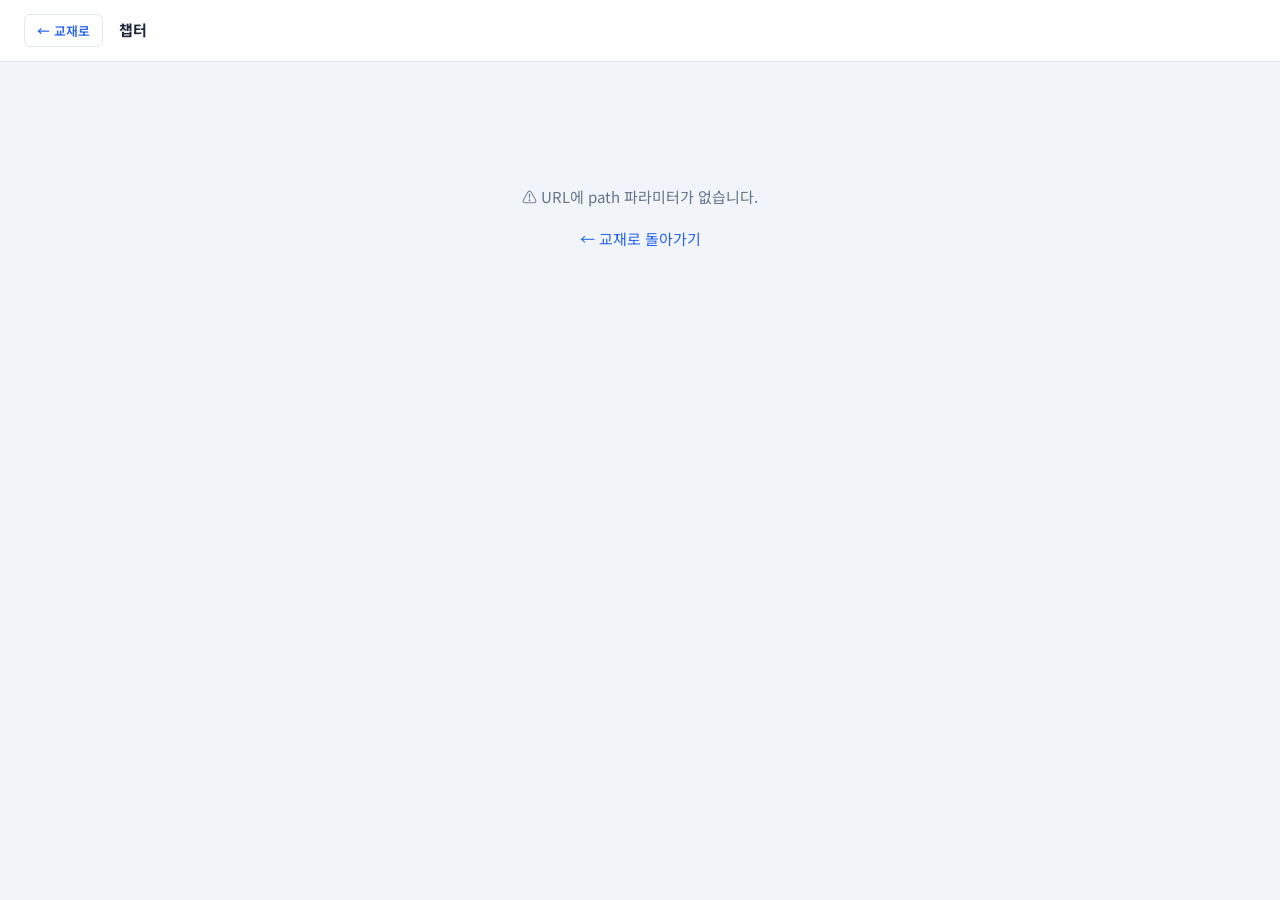
<file: src/quiz.html>
<!DOCTYPE html>
<html lang="ko">
<head>
  <meta charset="UTF-8">
  <meta name="viewport" content="width=device-width, initial-scale=1.0">
  <title>문제 풀기 — CS 면접 교재</title>
  <!-- Google tag (gtag.js) -->
  <script async src="https://www.googletagmanager.com/gtag/js?id=G-2GBYVRBJ37"></script>
  <script>
    window.dataLayer = window.dataLayer || [];
    function gtag(){dataLayer.push(arguments);}
    gtag('js', new Date());
    gtag('config', 'G-2GBYVRBJ37');
  </script>
  <link rel="stylesheet" href="style.css">
  <link rel="preconnect" href="https://fonts.googleapis.com">
  <link href="https://fonts.googleapis.com/css2?family=Noto+Sans+KR:wght@400;500;600;700&display=swap" rel="stylesheet">
</head>
<body class="quiz-page">
  <div id="quiz-app">

    <header id="quiz-header">
      <a href="../index.html" class="back-btn">← 교재로</a>
      <div class="quiz-title">
        <div id="quiz-chapter-name">챕터 로딩 중...</div>
        <div id="quiz-vol-name"></div>
      </div>
      <div id="quiz-score-display"></div>
    </header>

    <div id="quiz-body">

      <div id="quiz-loading">
        <div class="spinner"></div>
        <p>문제 불러오는 중...</p>
      </div>

      <div id="quiz-card-area" style="display:none">
        <div class="quiz-progress-bar">
          <div id="quiz-progress-fill"></div>
        </div>

        <div class="quiz-counter">
          <span id="quiz-current-num">1</span>
          <span style="color:#94a3b8"> / </span>
          <span id="quiz-total-num">0</span>
          <span class="quiz-type-badge" id="quiz-type-badge"></span>
        </div>

        <div id="quiz-card">
          <div class="question-text" id="quiz-question"></div>

          <!-- 내 답변 입력 영역 -->
          <div class="user-answer-section">
            <div class="answer-label">내 답변</div>
            <textarea id="user-answer" placeholder="면접관이라면 어떻게 답변할지 적어보세요..." rows="4"></textarea>
          </div>

          <!-- 모범 답변 (비교 버튼 클릭 후 공개) -->
          <div id="answer-area" style="display:none">
            <div class="answer-label model-label">모범 답변</div>
            <div class="answer-text" id="quiz-answer"></div>
          </div>

          <div class="quiz-actions">
            <button id="reveal-btn" class="reveal-btn">모범 답변과 비교하기 👁</button>
            <div id="rating-btns" style="display:none">
              <button class="rating-btn knew" id="btn-knew">✓ 알고 있었음</button>
              <button class="rating-btn didnt" id="btn-didnt">✗ 몰랐음</button>
            </div>
          </div>
        </div>

        <div class="keyboard-hint" id="keyboard-hint">
          <kbd>Space</kbd> 비교하기 &nbsp;·&nbsp; <kbd>←</kbd> 몰랐음 &nbsp;·&nbsp; <kbd>→</kbd> 알았음
        </div>
      </div>

      <!-- 결과 요약 -->
      <div id="quiz-summary" style="display:none">
        <div class="summary-icon">🎉</div>
        <h2>퀴즈 완료!</h2>
        <div class="summary-stats">
          <div class="stat-card good">
            <div class="stat-num" id="stat-knew">0</div>
            <div class="stat-label">알고 있었음</div>
          </div>
          <div class="stat-card bad">
            <div class="stat-num" id="stat-didnt">0</div>
            <div class="stat-label">다시 공부</div>
          </div>
          <div class="stat-card">
            <div class="stat-num" id="stat-score">0%</div>
            <div class="stat-label">정답률</div>
          </div>
        </div>
        <div class="summary-actions">
          <button class="restart-btn" id="restart-btn">다시 풀기 ↺</button>
          <a href="../index.html" class="back-btn-large">교재로 돌아가기</a>
        </div>
      </div>

    </div>
  </div>

  <script src="quiz.js"></script>
</body>
</html>
</file>
<file: src/style.css>
/* ============================================================
   Reset & Base
   ============================================================ */
*, *::before, *::after { box-sizing: border-box; margin: 0; padding: 0; }

:root {
  --sidebar-w: 280px;
  --toolbar-h: 52px;
  --footer-h: 48px;
  --sidebar-bg: #1a2236;
  --sidebar-hover: #243049;
  --sidebar-active: #2563eb;
  --sidebar-text: #cbd5e1;
  --sidebar-head-text: #f1f5f9;
  --accent: #2563eb;
  --accent-light: #eff6ff;
  --bg: #f1f5f9;
  --surface: #ffffff;
  --border: #e2e8f0;
  --text: #1e293b;
  --text-muted: #64748b;
  --code-bg: #f8fafc;
  --radius: 8px;
  --shadow: 0 1px 4px rgba(0,0,0,.08), 0 4px 16px rgba(0,0,0,.06);
}

html, body {
  height: 100%;
  font-family: 'Noto Sans KR', sans-serif;
  font-size: 15px;
  color: var(--text);
  background: var(--bg);
  -webkit-font-smoothing: antialiased;
  overflow-x: hidden;
}

button { cursor: pointer; font-family: inherit; border: none; background: none; }
a { color: var(--accent); text-decoration: none; }
a:hover { text-decoration: underline; }

/* ============================================================
   Layout
   ============================================================ */
#app {
  display: flex;
  height: 100vh;
  overflow: hidden;
}

/* ============================================================
   Sidebar
   ============================================================ */
#sidebar {
  width: var(--sidebar-w);
  background: var(--sidebar-bg);
  display: flex;
  flex-direction: column;
  flex-shrink: 0;
  overflow: hidden;
  transition: width .28s cubic-bezier(.4,0,.2,1);
  z-index: 200;
}
#sidebar.closed { width: 0; }

.sidebar-header {
  padding: 20px 16px 16px;
  border-bottom: 1px solid rgba(255,255,255,.07);
  flex-shrink: 0;
}

.logo {
  display: flex;
  align-items: center;
  gap: 8px;
}
.logo-icon { font-size: 1.3rem; }
.logo-text {
  font-weight: 700;
  font-size: .95rem;
  color: var(--sidebar-head-text);
  letter-spacing: -.01em;
}

/* TOC */
#toc {
  flex: 1;
  overflow-y: auto;
  padding: 8px 0 20px;
}
#toc::-webkit-scrollbar { width: 4px; }
#toc::-webkit-scrollbar-track { background: transparent; }
#toc::-webkit-scrollbar-thumb { background: rgba(255,255,255,.15); border-radius: 2px; }

/* ── Accordion: Volume header ── */
.toc-volume {
  display: flex;
  align-items: center;
  gap: 8px;
  padding: 11px 14px 11px 16px;
  cursor: pointer;
  user-select: none;
  transition: background .15s;
}
.toc-volume:hover { background: rgba(255,255,255,.05); }

.vol-dot {
  width: 8px;
  height: 8px;
  border-radius: 50%;
  flex-shrink: 0;
}
.vol-label {
  flex: 1;
  font-size: .72rem;
  font-weight: 700;
  letter-spacing: .07em;
  text-transform: uppercase;
  color: rgba(255,255,255,.45);
  line-height: 1.3;
}
.vol-chevron {
  font-size: .8rem;
  color: rgba(255,255,255,.3);
  transition: transform .22s ease;
  transform: rotate(0deg);
  flex-shrink: 0;
}
.toc-volume.open .vol-chevron { transform: rotate(90deg); }

/* ── Accordion: Chapter list ── */
.toc-chapter-list {
  overflow: hidden;
  max-height: 0;
  transition: max-height .28s cubic-bezier(.4,0,.2,1);
}
.toc-chapter-list.open {
  max-height: 2000px;
}

.toc-chapter {
  padding: 7px 16px 7px 32px;
  font-size: .83rem;
  color: var(--sidebar-text);
  cursor: pointer;
  border-radius: 0 20px 20px 0;
  margin-right: 8px;
  transition: background .15s, color .15s;
  line-height: 1.45;
}
.toc-chapter:hover { background: var(--sidebar-hover); color: #fff; }
.toc-chapter.active {
  background: var(--sidebar-active);
  color: #fff;
  font-weight: 600;
}

/* ============================================================
   Main Wrapper
   ============================================================ */
#main-wrapper {
  flex: 1;
  display: flex;
  flex-direction: column;
  overflow: hidden;
  min-width: 0;
}

/* ============================================================
   Toolbar
   ============================================================ */
#toolbar {
  height: var(--toolbar-h);
  display: flex;
  align-items: center;
  gap: 10px;
  padding: 0 16px;
  background: var(--surface);
  border-bottom: 1px solid var(--border);
  flex-shrink: 0;
  z-index: 10;
}

#sidebar-toggle {
  width: 36px;
  height: 36px;
  display: flex;
  align-items: center;
  justify-content: center;
  border-radius: 6px;
  color: var(--text-muted);
  transition: background .15s, color .15s;
  flex-shrink: 0;
}
#sidebar-toggle:hover { background: var(--bg); color: var(--text); }

#breadcrumb {
  font-size: .8rem;
  color: var(--text-muted);
  flex: 1;
  min-width: 0;
  overflow: hidden;
  text-overflow: ellipsis;
  white-space: nowrap;
}

.toolbar-right {
  display: flex;
  align-items: center;
  gap: 8px;
  flex-shrink: 0;
}

.quiz-btn {
  padding: 6px 14px;
  background: var(--accent);
  color: white;
  border-radius: 20px;
  font-size: .8rem;
  font-weight: 600;
  transition: background .15s, transform .1s;
  white-space: nowrap;
}
.quiz-btn:hover { background: #1d4ed8; }
.quiz-btn:active { transform: scale(.97); }

.icon-btn {
  width: 34px;
  height: 34px;
  display: flex;
  align-items: center;
  justify-content: center;
  border-radius: 6px;
  font-size: 1.15rem;
  color: var(--text-muted);
  transition: background .15s, color .15s;
}
.icon-btn:hover { background: var(--bg); }
.icon-btn.bookmarked { color: #f59e0b; }

/* ============================================================
   Reader Area
   ============================================================ */
#reader-area {
  flex: 1;
  display: flex;
  align-items: flex-start;
  overflow-y: auto;
  overflow-x: hidden;
  background: var(--bg);
  min-height: 0;
}
#reader-area::-webkit-scrollbar { width: 6px; }
#reader-area::-webkit-scrollbar-track { background: transparent; }
#reader-area::-webkit-scrollbar-thumb { background: var(--border); border-radius: 3px; }
#reader-area::-webkit-scrollbar-thumb:hover { background: #cbd5e1; }

.nav-btn {
  width: 48px;
  flex-shrink: 0;
  display: flex;
  align-items: center;
  justify-content: center;
  font-size: 1.8rem;
  color: var(--text-muted);
  transition: background .15s, color .15s;
  position: sticky;
  top: calc(50vh - var(--toolbar-h) - 24px);
  height: 48px;
  align-self: flex-start;
}
.nav-btn:hover { background: rgba(0,0,0,.04); color: var(--text); }
.nav-btn:disabled { opacity: .25; cursor: default; }

#content {
  flex: 1;
  padding: 40px 52px;
  background: var(--surface);
  max-width: 840px;
  border-radius: var(--radius);
  box-shadow: var(--shadow);
  min-width: 0;
  transition: opacity .2s ease, transform .2s ease;
}

/* Page transition */
#content.exit-left  { opacity: 0; transform: translateX(-24px); }
#content.exit-right { opacity: 0; transform: translateX(24px); }
#content.enter-right { opacity: 0; transform: translateX(24px); }
#content.enter-left  { opacity: 0; transform: translateX(-24px); }

/* ============================================================
   Meta badge (difficulty / interview_frequency / importance)
   ============================================================ */
.meta-badge {
  display: flex;
  flex-wrap: wrap;
  gap: 6px 24px;
  padding: 12px 16px;
  background: #f8fafc;
  border: 1px solid var(--border);
  border-radius: 8px;
  margin-bottom: 28px;
}
.meta-item {
  display: flex;
  align-items: center;
  gap: 6px;
}
.meta-label {
  font-size: .72rem;
  font-weight: 700;
  letter-spacing: .06em;
  text-transform: uppercase;
  color: var(--text-muted);
  white-space: nowrap;
}
.meta-stars { letter-spacing: 3px; font-size: 1rem; line-height: 1; }
.star-on  { color: #f59e0b; }
.star-off { color: #d1d5db; }

/* ============================================================
   Content Typography
   ============================================================ */
#content h1 {
  font-size: 1.7rem;
  font-weight: 700;
  color: #0f172a;
  border-bottom: 2px solid var(--accent);
  padding-bottom: 10px;
  margin-bottom: 1.2rem;
  line-height: 1.35;
}
#content h2 {
  font-size: 1.2rem;
  font-weight: 700;
  color: #1e293b;
  margin: 2rem 0 .75rem;
  padding-left: 10px;
  border-left: 3px solid var(--accent);
}
#content h3 {
  font-size: 1rem;
  font-weight: 600;
  color: #334155;
  margin: 1.4rem 0 .5rem;
}
#content h4 {
  font-size: .95rem;
  font-weight: 600;
  color: #475569;
  margin: 1rem 0 .4rem;
}
#content p { line-height: 1.8; margin-bottom: .9rem; color: #334155; }
#content li { line-height: 1.75; margin-bottom: .3rem; color: #334155; }
#content ul, #content ol { padding-left: 1.5rem; margin-bottom: .9rem; }
#content strong { color: #1e293b; font-weight: 700; }
#content em { color: #475569; }

#content code {
  background: var(--code-bg);
  border: 1px solid var(--border);
  padding: 2px 6px;
  border-radius: 4px;
  font-family: 'JetBrains Mono', 'Fira Code', 'Consolas', monospace;
  font-size: .85em;
  color: #c7254e;
}
#content pre {
  background: #1e293b;
  border-radius: var(--radius);
  padding: 20px 24px;
  overflow-x: auto;
  margin: 1rem 0 1.2rem;
  -webkit-overflow-scrolling: touch;
}
#content pre code {
  background: none;
  border: none;
  padding: 0;
  font-size: .85rem;
  color: #e2e8f0;
  line-height: 1.65;
  white-space: pre;
}
#content .table-wrap { overflow-x: auto; -webkit-overflow-scrolling: touch; margin: 1rem 0 1.2rem; }
#content table { border-collapse: collapse; width: 100%; font-size: .88rem; min-width: 480px; }
#content th { background: #f0f4f8; padding: 10px 14px; border: 1px solid #dde4ee; text-align: left; font-weight: 600; color: #1e293b; }
#content td { padding: 8px 14px; border: 1px solid #dde4ee; color: #334155; vertical-align: top; }
#content tr:hover td { background: #f8fafc; }
#content blockquote {
  border-left: 4px solid var(--accent);
  background: var(--accent-light);
  padding: 12px 18px;
  margin: 1rem 0;
  border-radius: 0 6px 6px 0;
  color: #1e3a5f;
}
#content blockquote p { margin-bottom: 0; color: inherit; }
#content hr { border: none; border-top: 1px solid var(--border); margin: 1.5rem 0; }

/* ============================================================
   Footer
   ============================================================ */
#page-footer {
  height: var(--footer-h);
  display: grid;
  grid-template-columns: 1fr auto 1fr;
  align-items: center;
  padding: 0 20px;
  background: var(--surface);
  border-top: 1px solid var(--border);
  flex-shrink: 0;
}
#page-info { font-size: .8rem; color: var(--text-muted); }
.footer-nav { display: flex; gap: 8px; justify-content: center; }
.footer-right { display: flex; justify-content: flex-end; }
.footer-btn {
  padding: 5px 14px;
  font-size: .8rem;
  border: 1px solid var(--border);
  border-radius: 6px;
  color: var(--text-muted);
  background: var(--surface);
  transition: background .15s, color .15s;
}
.footer-btn:hover { background: var(--bg); color: var(--text); }

/* ============================================================
   Overlay (mobile)
   ============================================================ */
#sidebar-overlay {
  display: none;
  position: fixed;
  inset: 0;
  background: rgba(0,0,0,.4);
  z-index: 150;
  opacity: 0;
  transition: opacity .28s;
}
#sidebar-overlay.visible { display: block; opacity: 1; }

/* ============================================================
   Reader inner wrapper (content + page TOC)
   ============================================================ */
.reader-inner {
  flex: 1;
  display: flex;
  gap: 20px;
  padding: 20px 0;
  max-width: 1100px;
  margin: 0 auto;
  align-items: flex-start;
  min-width: 0;
  width: 100%;
}

/* ============================================================
   Page TOC (오른쪽 목차)
   ============================================================ */
#page-toc {
  width: 210px;
  flex-shrink: 0;
  position: sticky;
  top: 20px;
  max-height: calc(100vh - var(--toolbar-h) - var(--footer-h) - 40px);
  overflow-y: auto;
  background: var(--surface);
  border: 1px solid var(--border);
  border-radius: var(--radius);
  padding: 14px 12px;
  font-size: .78rem;
}
#page-toc:empty { display: none; }
#page-toc::-webkit-scrollbar { width: 3px; }
#page-toc::-webkit-scrollbar-thumb { background: var(--border); border-radius: 2px; }

.ptoc-title {
  font-size: .7rem;
  font-weight: 700;
  letter-spacing: .07em;
  text-transform: uppercase;
  color: var(--text-muted);
  margin-bottom: 10px;
  padding-bottom: 8px;
  border-bottom: 1px solid var(--border);
}
.ptoc-list {
  list-style: none;
  padding: 0;
  margin: 0;
  display: flex;
  flex-direction: column;
  gap: 2px;
}
.ptoc-item a {
  display: block;
  padding: 4px 6px;
  border-radius: 4px;
  color: var(--text-muted);
  text-decoration: none;
  line-height: 1.45;
  transition: background .12s, color .12s;
  word-break: keep-all;
}
.ptoc-item a:hover { background: var(--bg); color: var(--text); text-decoration: none; }
.ptoc-item a.active { background: var(--accent-light); color: var(--accent); font-weight: 600; }

/* ============================================================
   Reading progress bar
   ============================================================ */
#reading-progress {
  height: 3px;
  background: var(--border);
  flex-shrink: 0;
}
#reading-progress-fill {
  height: 100%;
  background: var(--accent);
  width: 0%;
  transition: width .12s linear;
}

/* ============================================================
   Scroll-to-top button (footer 우측)
   ============================================================ */
#scroll-top-btn {
  width: 30px;
  height: 30px;
  border-radius: 50%;
  background: var(--accent);
  color: #fff;
  font-size: 1rem;
  display: flex;
  align-items: center;
  justify-content: center;
  box-shadow: 0 2px 6px rgba(0,0,0,.15);
  opacity: 0;
  pointer-events: none;
  transition: opacity .2s, background .15s, transform .15s;
}
#scroll-top-btn.visible {
  opacity: 1;
  pointer-events: auto;
}
#scroll-top-btn:hover { background: #1d4ed8; transform: translateY(-1px); }
#scroll-top-btn:active { transform: scale(.92); }

/* ============================================================
   Loading / Error
   ============================================================ */
.loading-placeholder {
  display: flex;
  flex-direction: column;
  align-items: center;
  justify-content: center;
  gap: 12px;
  padding: 60px 0;
  color: var(--text-muted);
}
.spinner {
  width: 32px;
  height: 32px;
  border: 3px solid var(--border);
  border-top-color: var(--accent);
  border-radius: 50%;
  animation: spin .7s linear infinite;
}
@keyframes spin { to { transform: rotate(360deg); } }

.error { padding: 32px; text-align: center; color: var(--text-muted); }
.error h2 { color: #ef4444; margin-bottom: 8px; }

/* ============================================================
   Quiz Page
   ============================================================ */
body.quiz-page {
  overflow: auto;
  background: var(--bg);
}
#quiz-app {
  min-height: 100vh;
  display: flex;
  flex-direction: column;
}
#quiz-header {
  background: var(--surface);
  border-bottom: 1px solid var(--border);
  padding: 14px 24px;
  display: flex;
  align-items: center;
  gap: 16px;
  flex-wrap: wrap;
  position: sticky;
  top: 0;
  z-index: 10;
}

.back-btn {
  font-size: .85rem;
  color: var(--accent);
  font-weight: 600;
  padding: 6px 12px;
  border-radius: 6px;
  border: 1px solid var(--border);
  white-space: nowrap;
  transition: background .15s;
}
.back-btn:hover { background: var(--accent-light); text-decoration: none; }

.quiz-title { flex: 1; min-width: 0; }
#quiz-chapter-name {
  font-size: 1rem;
  font-weight: 700;
  color: var(--text);
  overflow: hidden;
  text-overflow: ellipsis;
  white-space: nowrap;
}
#quiz-vol-name { font-size: .78rem; color: var(--text-muted); margin-top: 2px; }
#quiz-score-display { font-size: .9rem; font-weight: 600; color: var(--text-muted); white-space: nowrap; }

#quiz-body {
  flex: 1;
  display: flex;
  flex-direction: column;
  align-items: center;
  padding: 32px 16px 48px;
}
#quiz-loading {
  display: flex;
  flex-direction: column;
  align-items: center;
  gap: 12px;
  margin-top: 60px;
  color: var(--text-muted);
}

/* Card area */
#quiz-card-area { width: 100%; max-width: 700px; }

.quiz-progress-bar {
  height: 5px;
  background: var(--border);
  border-radius: 3px;
  margin-bottom: 16px;
  overflow: hidden;
}
#quiz-progress-fill {
  height: 100%;
  background: var(--accent);
  border-radius: 3px;
  transition: width .35s ease;
}
.quiz-counter {
  display: flex;
  align-items: center;
  gap: 8px;
  font-size: .85rem;
  color: var(--text-muted);
  margin-bottom: 20px;
}
.quiz-type-badge {
  padding: 2px 10px;
  border-radius: 12px;
  font-size: .75rem;
  font-weight: 600;
}
.quiz-type-badge.main { background: #eff6ff; color: #2563eb; }
.quiz-type-badge.tail { background: #f0fdf4; color: #16a34a; }

#quiz-card {
  background: var(--surface);
  border-radius: 12px;
  box-shadow: var(--shadow);
  padding: 32px;
  transition: transform .3s ease, opacity .3s ease, box-shadow .3s ease;
}
#quiz-card.card-knew  { transform: translateX(60px);  opacity: 0; box-shadow: 0 0 0 3px #4ade80; }
#quiz-card.card-didnt { transform: translateX(-60px); opacity: 0; box-shadow: 0 0 0 3px #f87171; }

.question-text {
  font-size: 1.1rem;
  font-weight: 600;
  line-height: 1.65;
  color: var(--text);
  margin-bottom: 20px;
}

/* User answer textarea */
.user-answer-section {
  margin-bottom: 20px;
}
.answer-label {
  font-size: .72rem;
  font-weight: 700;
  letter-spacing: .08em;
  text-transform: uppercase;
  color: var(--text-muted);
  margin-bottom: 8px;
}
.answer-label.model-label { color: var(--accent); }

#user-answer {
  width: 100%;
  padding: 12px 14px;
  border: 1.5px solid var(--border);
  border-radius: 8px;
  font-family: 'Noto Sans KR', sans-serif;
  font-size: .9rem;
  line-height: 1.7;
  color: var(--text);
  background: #fafbfc;
  resize: vertical;
  min-height: 96px;
  transition: border-color .15s;
  outline: none;
}
#user-answer:focus { border-color: var(--accent); background: #fff; }

/* Model answer */
#answer-area {
  border-top: 1px dashed var(--border);
  padding-top: 20px;
  margin-bottom: 20px;
}
.answer-text {
  font-size: .93rem;
  line-height: 1.78;
  color: #334155;
  white-space: pre-wrap;
}
.answer-text.hint { color: var(--text-muted); font-style: italic; }

/* Actions */
.quiz-actions { display: flex; flex-direction: column; gap: 12px; }
.reveal-btn {
  width: 100%;
  padding: 13px;
  background: var(--accent);
  color: white;
  border-radius: 8px;
  font-size: .95rem;
  font-weight: 600;
  transition: background .15s, transform .1s;
}
.reveal-btn:hover { background: #1d4ed8; }
.reveal-btn:active { transform: scale(.98); }

#rating-btns { display: flex; gap: 10px; }
.rating-btn {
  flex: 1;
  padding: 12px;
  border-radius: 8px;
  font-size: .9rem;
  font-weight: 600;
  border: 2px solid;
  transition: background .15s, transform .1s;
}
.rating-btn:active { transform: scale(.97); }
.rating-btn.knew { border-color: #4ade80; color: #16a34a; background: #f0fdf4; }
.rating-btn.knew:hover { background: #dcfce7; }
.rating-btn.didnt { border-color: #f87171; color: #dc2626; background: #fef2f2; }
.rating-btn.didnt:hover { background: #fee2e2; }

/* Summary */
#quiz-summary { width: 100%; max-width: 480px; text-align: center; }
.summary-icon { font-size: 3.5rem; margin-bottom: 12px; }
#quiz-summary h2 { font-size: 1.5rem; font-weight: 700; color: var(--text); margin-bottom: 28px; }

.summary-stats {
  display: flex;
  gap: 14px;
  justify-content: center;
  margin-bottom: 32px;
  flex-wrap: wrap;
}
.stat-card {
  background: var(--surface);
  border-radius: 12px;
  padding: 20px 28px;
  box-shadow: var(--shadow);
  min-width: 100px;
}
.stat-card.good .stat-num { color: #16a34a; }
.stat-card.bad  .stat-num { color: #dc2626; }
.stat-num { font-size: 2rem; font-weight: 800; color: var(--accent); line-height: 1; margin-bottom: 6px; }
.stat-label { font-size: .78rem; color: var(--text-muted); font-weight: 500; }

.summary-actions { display: flex; gap: 12px; justify-content: center; flex-wrap: wrap; }
.restart-btn {
  padding: 12px 28px;
  background: var(--accent);
  color: white;
  border-radius: 8px;
  font-size: .95rem;
  font-weight: 600;
  transition: background .15s;
}
.restart-btn:hover { background: #1d4ed8; }
.back-btn-large {
  padding: 12px 28px;
  border: 2px solid var(--border);
  border-radius: 8px;
  font-size: .95rem;
  font-weight: 600;
  color: var(--text-muted);
  background: var(--surface);
  display: inline-block;
  transition: background .15s, color .15s;
}
.back-btn-large:hover { background: var(--bg); text-decoration: none; color: var(--text); }

/* Keyboard hint */
.keyboard-hint {
  display: none;
  text-align: center;
  margin-top: 14px;
  font-size: .75rem;
  color: #94a3b8;
}
.keyboard-hint kbd {
  display: inline-block;
  padding: 2px 7px;
  border: 1px solid #cbd5e1;
  border-radius: 4px;
  background: #f8fafc;
  font-family: inherit;
  font-size: .7rem;
  color: #475569;
}

/* ============================================================
   Code block: wrapper + copy button
   ============================================================ */
.code-block-wrapper {
  position: relative;
  margin: 1rem 0 1.2rem;
}
.code-block-wrapper pre {
  margin: 0;
}
.copy-btn {
  position: absolute;
  top: 8px;
  right: 8px;
  padding: 3px 10px;
  background: rgba(255,255,255,.1);
  color: #94a3b8;
  border: 1px solid rgba(255,255,255,.15);
  border-radius: 4px;
  font-size: .72rem;
  font-weight: 600;
  cursor: pointer;
  opacity: 0;
  transition: opacity .15s, background .15s, color .15s;
}
.code-block-wrapper:hover .copy-btn { opacity: 1; }
.copy-btn:hover { background: rgba(255,255,255,.22); color: #f1f5f9; }
.copy-btn.copied { color: #4ade80; border-color: #4ade80; }

/* ============================================================
   highlight.js
   ============================================================ */
.hljs { background: #1e293b !important; color: #e2e8f0 !important; }

/* ============================================================
   Responsive — Tablet
   ============================================================ */
@media (max-width: 960px) {
  :root { --sidebar-w: 260px; }
  #content { padding: 32px 36px; }
  .reader-inner { padding: 14px 0; }
  #page-toc { width: 170px; }
  .nav-btn { width: 36px; font-size: 1.5rem; height: 40px; }
}

/* ============================================================
   Responsive — Mobile
   ============================================================ */
@media (max-width: 640px) {
  :root { --sidebar-w: 85vw; }

  /* 사이드바: 오버레이 방식 */
  #sidebar {
    position: fixed;
    top: 0; left: 0; bottom: 0;
    width: 0;
    z-index: 200;
  }
  #sidebar.open { width: var(--sidebar-w); }

  /* 메인 */
  #main-wrapper { width: 100%; min-width: 0; }

  /* 툴바 */
  #toolbar { padding: 0 10px; gap: 6px; }
  #breadcrumb { display: none; }
  .quiz-btn { padding: 6px 10px; font-size: .75rem; }

  /* 화살표 버튼 숨기기 (스와이프로 이동) */
  .nav-btn { display: none; }

  /* reader-inner / page-toc */
  .reader-inner { padding: 8px 0; gap: 0; }
  #page-toc { display: none !important; }

  /* 콘텐츠 영역 */
  #content {
    padding: 20px 16px;
    margin: 0 8px;
    border-radius: 6px;
    max-width: calc(100vw - 16px);
    min-width: 0;
    word-break: break-word;
    overflow-wrap: break-word;
  }

  /* 코드 블록 */
  #content pre { padding: 14px 14px; font-size: .78rem; }
  #content pre code { font-size: .78rem; }

  /* 복사 버튼: 모바일에서 항상 표시 */
  .copy-btn { opacity: 1; }

  /* 푸터 */
  #page-footer {
    grid-template-columns: auto 1fr auto;
    padding: 0 10px;
    gap: 4px;
  }
  #page-info { font-size: .72rem; }
  .footer-btn { padding: 5px 10px; font-size: .75rem; }
  #scroll-top-btn { width: 26px; height: 26px; font-size: .85rem; }

  /* 퀴즈 */
  #quiz-card { padding: 22px 16px; }
  .question-text { font-size: 1rem; }
  .summary-stats { gap: 8px; }
  .stat-card { padding: 16px 14px; min-width: 80px; }
  .stat-num { font-size: 1.6rem; }
  .summary-actions { flex-direction: column; align-items: center; }
}

/* ============================================================
   Print
   ============================================================ */
@media print {
  #sidebar, #toolbar, #btn-prev, #btn-next, #page-footer { display: none !important; }
  #content { box-shadow: none; margin: 0; padding: 20px; max-width: 100%; }
}
</file>
